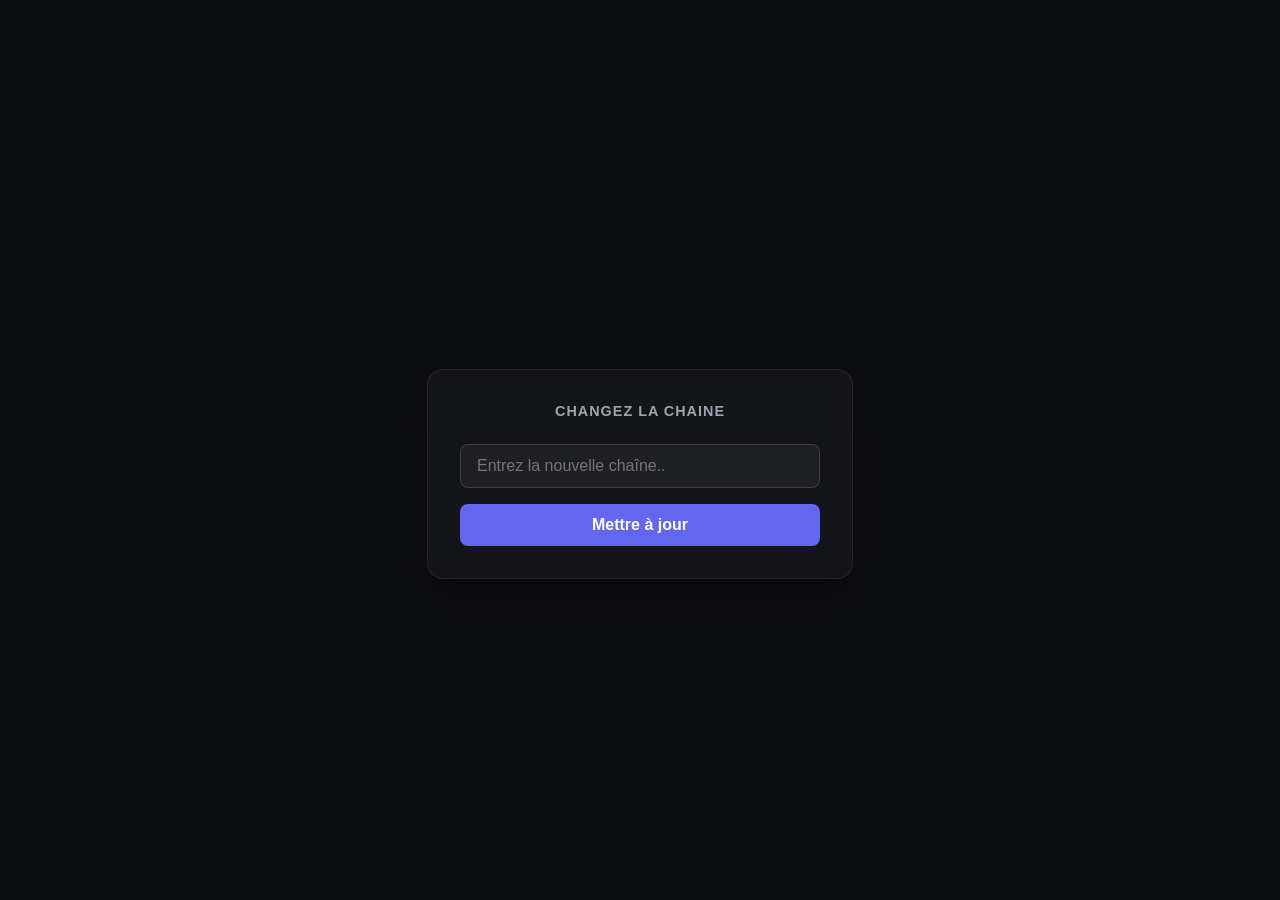
<file: Front_End/index.html>
<!DOCTYPE html>
<html lang="en">

<head>
    <meta charset="UTF-8">
    <title>Hello World</title>
    <script src="JS/script.js" defer></script>
    <link rel="stylesheet" href="CSS/style.css">
</head>
<body>
<div id="dataZone"></div>
<form method="post" id="form" class="modern-form">
    <label for="newString">Changez la chaine</label>
    <br/>
    <input id="newString" name="newString" type="text" placeholder="Entrez la nouvelle chaîne..">
    <input type="submit" value="Mettre à jour">
</form>
</body>
</html>
</file>
<file: Front_End/CSS/style.css>
body {
    margin: 0;
    height: 100vh;
    display: flex;
    flex-direction: column;
    justify-content: center;
    align-items: center;
    gap: 3rem;
    background: #0d0e12;
    color: #ffffff;
    font-family: 'Segoe UI', Roboto, Helvetica, Arial, sans-serif;
    overflow: hidden;
}

#dataZone h1 {
    font-size: 4.5rem;
    font-weight: 800;
    letter-spacing: -1px;
    margin: 0;
    text-align: center;
    background: linear-gradient(135deg, #6366f1, #a855f7, #ec4899);
    -webkit-background-clip: text;
    -webkit-text-fill-color: transparent;
    animation: textFloat 4s ease-in-out infinite alternate;
}

.modern-form {
    background: rgba(255, 255, 255, 0.03);
    padding: 2rem;
    border-radius: 16px;
    border: 1px solid rgba(255, 255, 255, 0.08);
    backdrop-filter: blur(10px);
    box-shadow: 0 20px 40px rgba(0, 0, 0, 0.3);
    text-align: center;
    width: 100%;
    max-width: 360px;
}

.modern-form label {
    font-size: 0.9rem;
    font-weight: 600;
    color: #9ca3af;
    text-transform: uppercase;
    letter-spacing: 1px;
}

.modern-form input[type="text"] {
    width: 100%;
    box-sizing: border-box;
    padding: 12px 16px;
    margin: 1.5rem 0 1rem 0;
    background: rgba(255, 255, 255, 0.05);
    border: 1px solid rgba(255, 255, 255, 0.15);
    border-radius: 8px;
    color: #ffffff;
    font-size: 1rem;
    transition: all 0.3s ease;
}

.modern-form input[type="text"]:focus {
    outline: none;
    border-color: #6366f1;
    background: rgba(255, 255, 255, 0.08);
    box-shadow: 0 0 0 4px rgba(99, 102, 241, 0.15);
}

.modern-form input[type="submit"] {
    width: 100%;
    padding: 12px;
    background: #6366f1;
    border: none;
    border-radius: 8px;
    color: #ffffff;
    font-size: 1rem;
    font-weight: 600;
    cursor: pointer;
    transition: all 0.2s ease;
}

.modern-form input[type="submit"]:hover {
    background: #4f46e5;
    transform: translateY(-1px);
    box-shadow: 0 4px 12px rgba(99, 102, 241, 0.3);
}

.modern-form input[type="submit"]:active {
    transform: translateY(1px);
}

@keyframes textFloat {
    0% {
        transform: translateY(0px);
        filter: drop-shadow(0 10px 20px rgba(99, 102, 241, 0.1));
    }
    100% {
        transform: translateY(-12px);
        filter: drop-shadow(0 20px 30px rgba(236, 72, 153, 0.25));
    }
}
</file>
